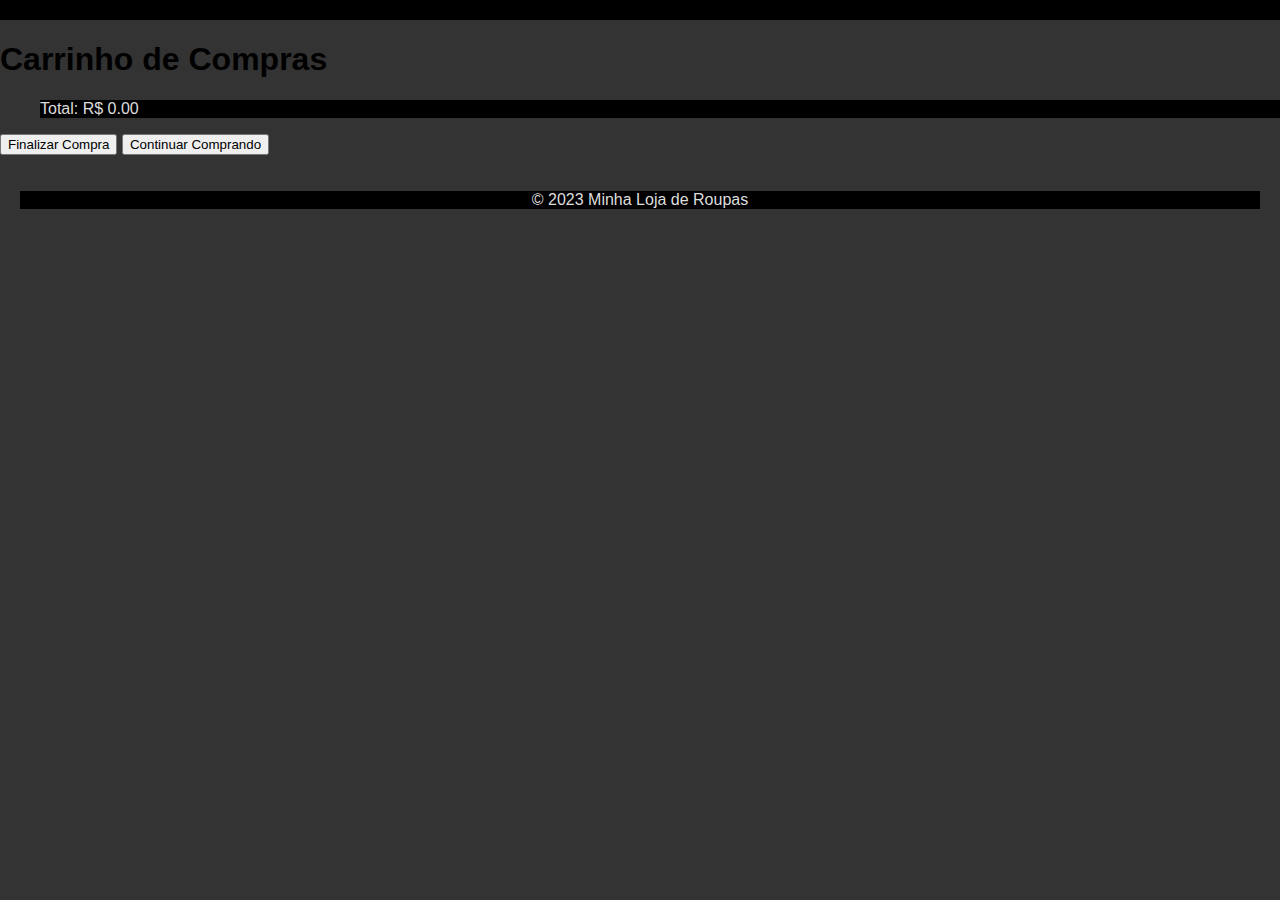
<file: cart.html>
<!DOCTYPE html>
<html lang="en">
<head>
    <meta charset="UTF-8">
    <meta name="viewport" content="width=device-width, initial-scale=1.0">
    <title>Carrinho de Compras</title>
    <link rel="stylesheet" href="style.css">
</head>
<body>
    <header>
        <nav>
          
        </nav>
    </header>

    <main>
        <h1>Carrinho de Compras</h1>
        <ul id="cart-items"></ul>
        <button onclick="finalizePurchase()">Finalizar Compra</button>
        <button onclick="location.href='index.html'">Continuar Comprando</button>
    </main>

    <footer>
        <p>&copy; 2023 Minha Loja de Roupas</p>
    </footer>

    <script src="script.js"></script>
</body>
</html>
</file>
<file: style.css>
/* Estilos globais */
body {
    font-family: Arial, sans-serif;
    margin: 0;
    padding: 0;
    background-color: #333;
   
}
/* Cabeçalho */
header {
    background-color: black;
    color: #ddd;
    padding: 10px 0;
}
.top-bar {
    display: flex;
    align-items: center;
    justify-content: space-between;
    padding: 0 20px;
}

#logo {
    height: 100px;
    width: auto;
}    

nav ul li a {
    color: #ffe601;
    text-decoration: none;
}


body img {
    text-align:left;
   


}
p {
    background-color: black;
    color: #ddd;
    font-family: sans-serif;

}
nav ul {
    list-style: none;
    margin: 0;
    padding: 0;
    display: flex;
    justify-content: center;
    margin-left: 1000px;
    color: #ddd;
}

nav li {
    margin: 0 10px;
}

/* Produtos */
#products {
    display: flex;
    flex-wrap: wrap;
    justify-content: center;
    
}

.product {
    border: 1px solid #333;
    padding: 20px;
    margin: 10px;
    width: 250px;
    text-align: center;
    
}

.product img {
    max-width: 100%;
    background-color: #5f5f5f;
}

/* Rodapé */
footer {
    background-color: #333;
    text-align: center;
    padding: 20px;
}

/* Barra de pesquise*/
#search-bar {
    margin: 20px;
    padding: 10px;
    width: 300px;
}


img {
    margin: 20px;
    padding: 30px;
    width: 100px;

}

/* efeito no texto do menu */
nav ul li a:hover {
    color: #fff;
    background-color: #333;
    transition: background-color 0.3s;
}

/*estilo modal*/
.modal {
    display: none;
    position: fixed;
    z-index: 1;
    padding-top: 100px;
    left: 0;
    top: 0;
    width: 100%;
    height: 100%;
    overflow: auto;
    background-color: rgba(0, 0, 0, 0.4);
}
.modal-content {
    background-color: #fefefe;
    margin: auto;
    padding: 20px;
    border: 1px solid #888;
    width: 80%;
}

/* adicionar animação quando um item for adicionado no carrinho*/
.cart-update {
    animation: bounce 0.5s;
}

@keyframes bounce {
    0%, 100% {
        transform: translateY(0);
    }
    50% {
        transform: translateY(-10px);
    }
}

/*responsividade para dispositivos movel*/
@media (max-width: 768px) {
    nav ul {
        flex-direction: column;
        margin-left: 0;
    }
    .product {
        width: 100%;
        margin: 5px;
    }
}

/* Chatbot para atentimento ao cliente*/
#chatbot {
    position: fixed;
    bottom: 20px;
    right: 20px;
}

#chatbot-window {
    display: none;
    background: white;
    border: 1px solid #ccc;
    padding: 10px;
    width: 300px;
    height: 400px;
    overflow-y: auto;
}

.hidden {
    display: none;
}

html {
    scroll-behavior: smooth;
}

/* seleção de camisetas*/
.product {
    border: 1px solid #ddd;
    padding: 20px;
    margin: 10px;
    width: 250px;
    text-align: center;
    background-color: #696666;
}

.options {
    margin: 10px 0;
}

label, select {
    margin-right: 10px;
}

footer ul li a {
    color:black;
}
</file>
